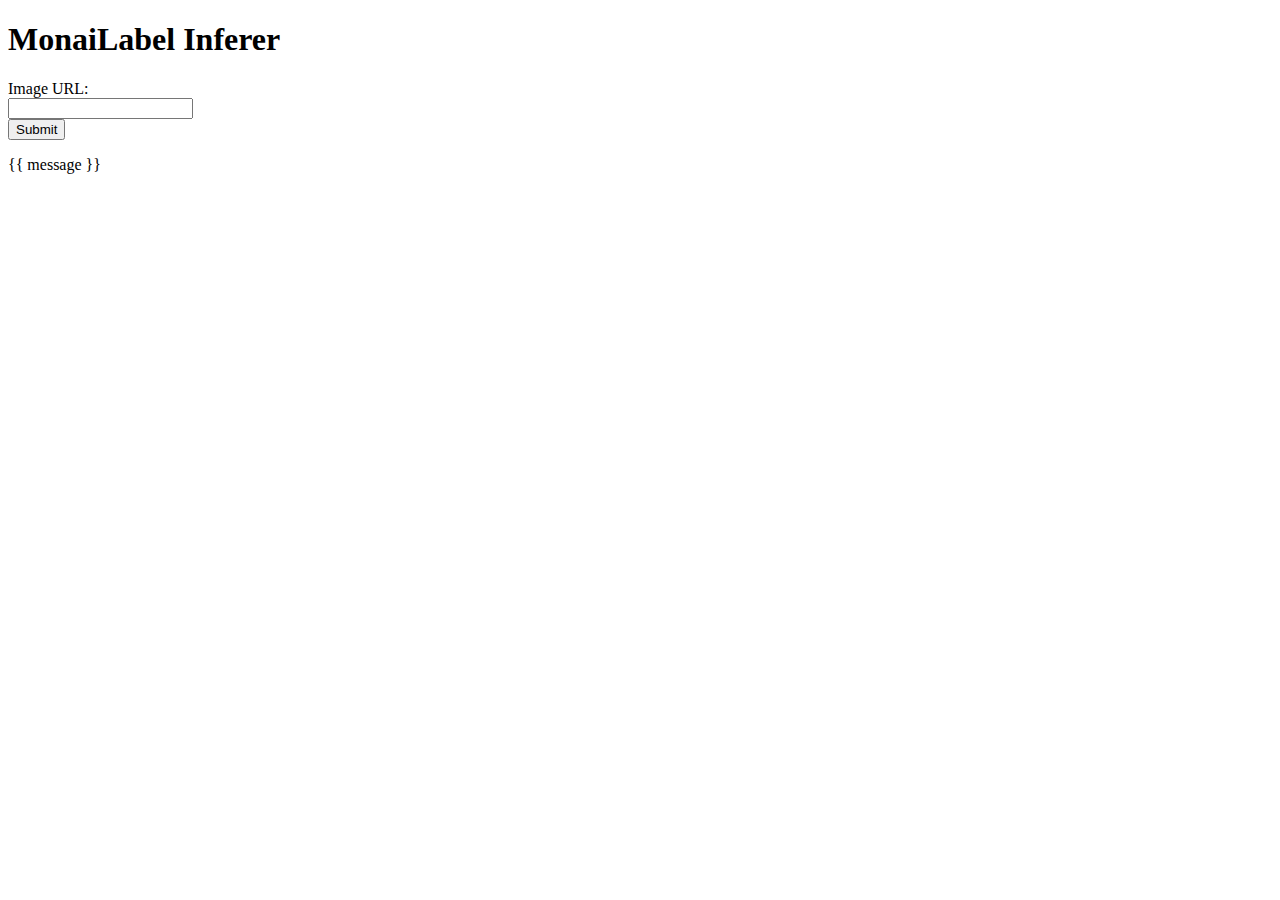
<file: templates/index.html>
<!-- templates/index.html -->
<!DOCTYPE html>
<html lang="en">
<head>
    <meta charset="UTF-8">
    <title>MonaiLabel Inferer</title>
</head>
<body>
    <h1>MonaiLabel Inferer</h1>
    <form method="POST">
        <label for="image_url">Image URL:</label><br>
        <input type="text" id="image_url" name="image_url" required><br>
        <input type="submit" value="Submit">
    </form>
    <p>{{ message }}</p>
</body>
</html>
</file>
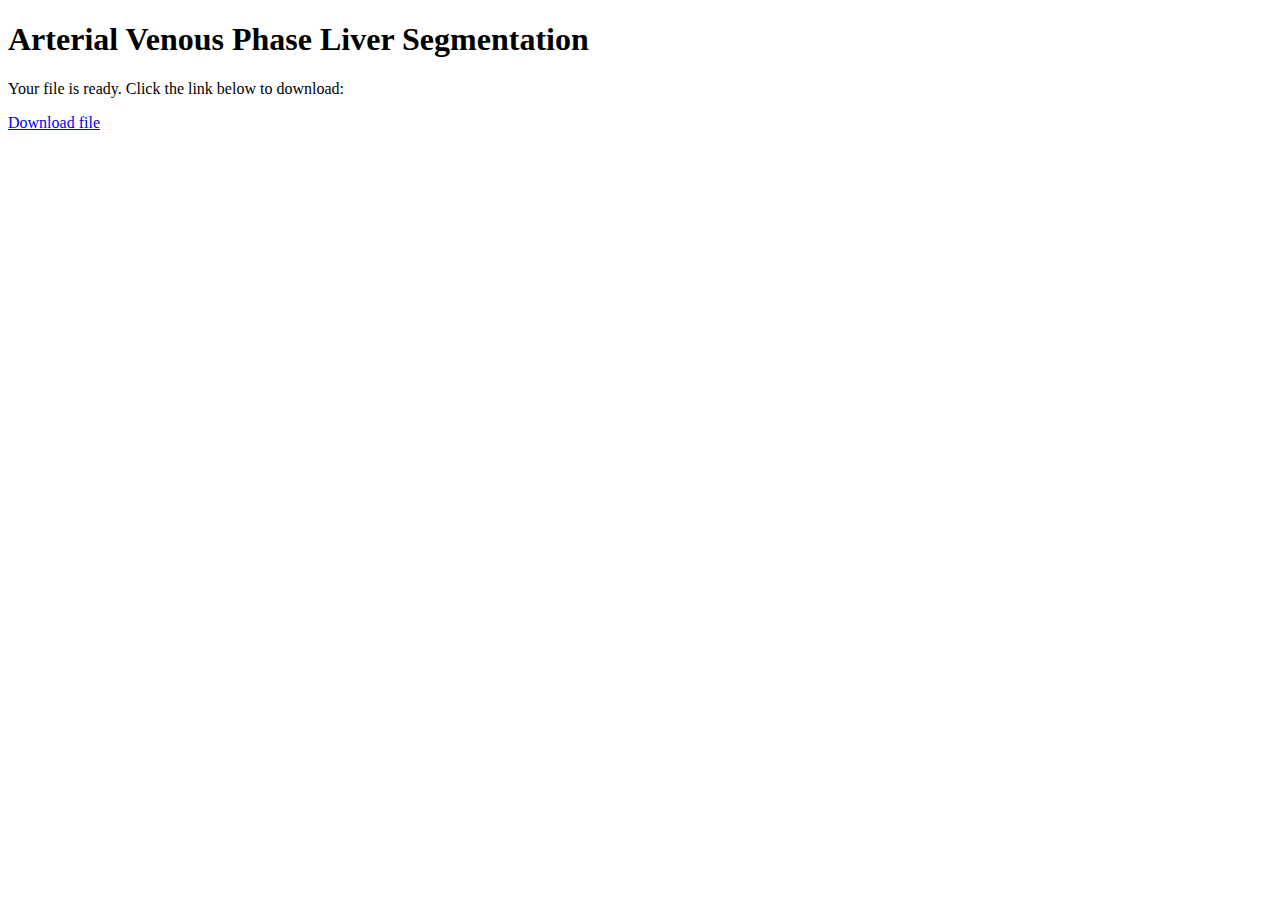
<file: templates/ap_model.html>
<!doctype html>
<title>Download File</title>
<h1>Arterial Venous Phase Liver Segmentation</h1>
<p>Your file is ready. Click the link below to download:</p>
<a href="{{ url_for('download_file', filename=filename) }}">Download file</a>
</file>
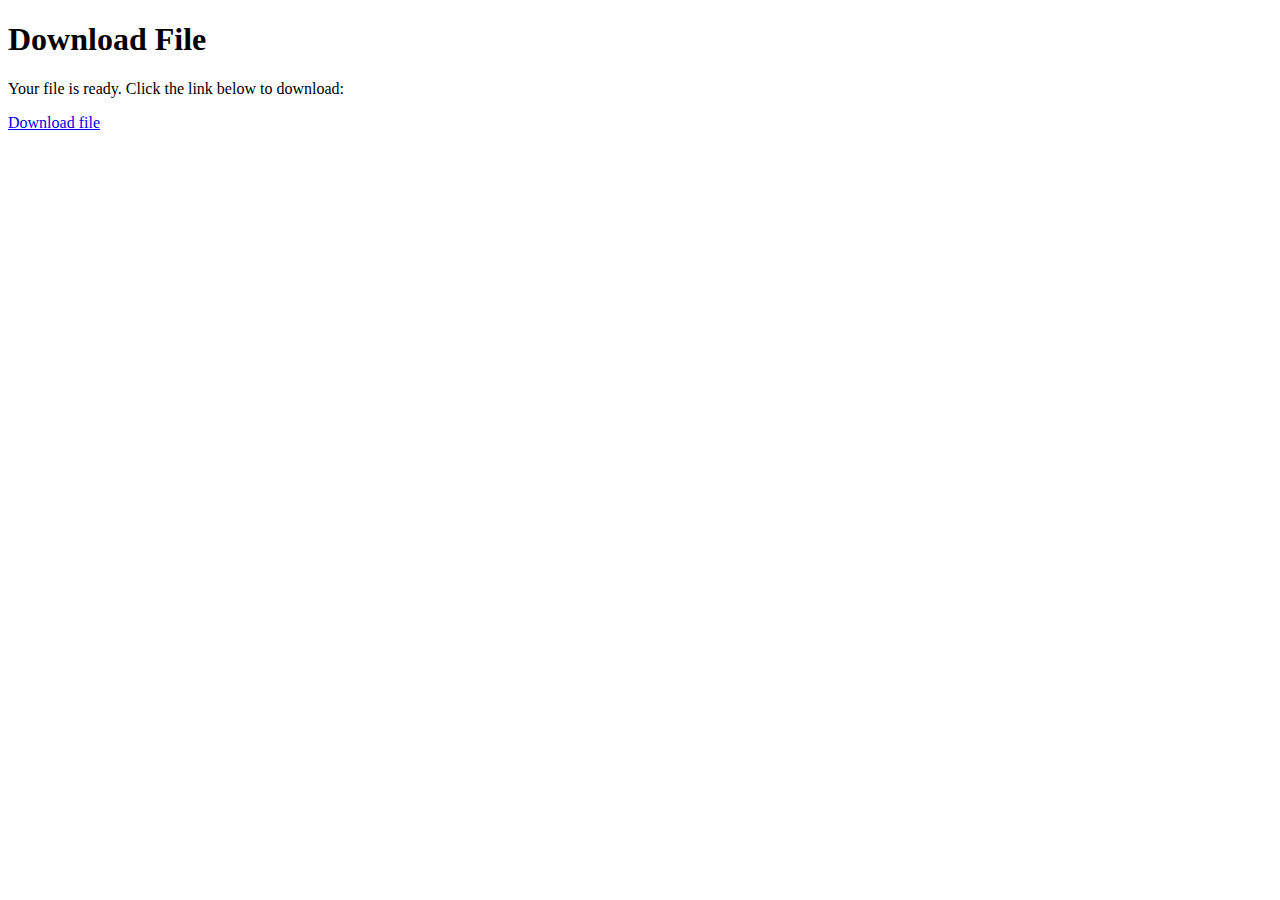
<file: templates/download.html>
<!doctype html>
<title>Download File</title>
<h1>Download File</h1>
<p>Your file is ready. Click the link below to download:</p>
<a href="{{ url_for('download_file', filename=filename) }}">Download file</a>
</file>
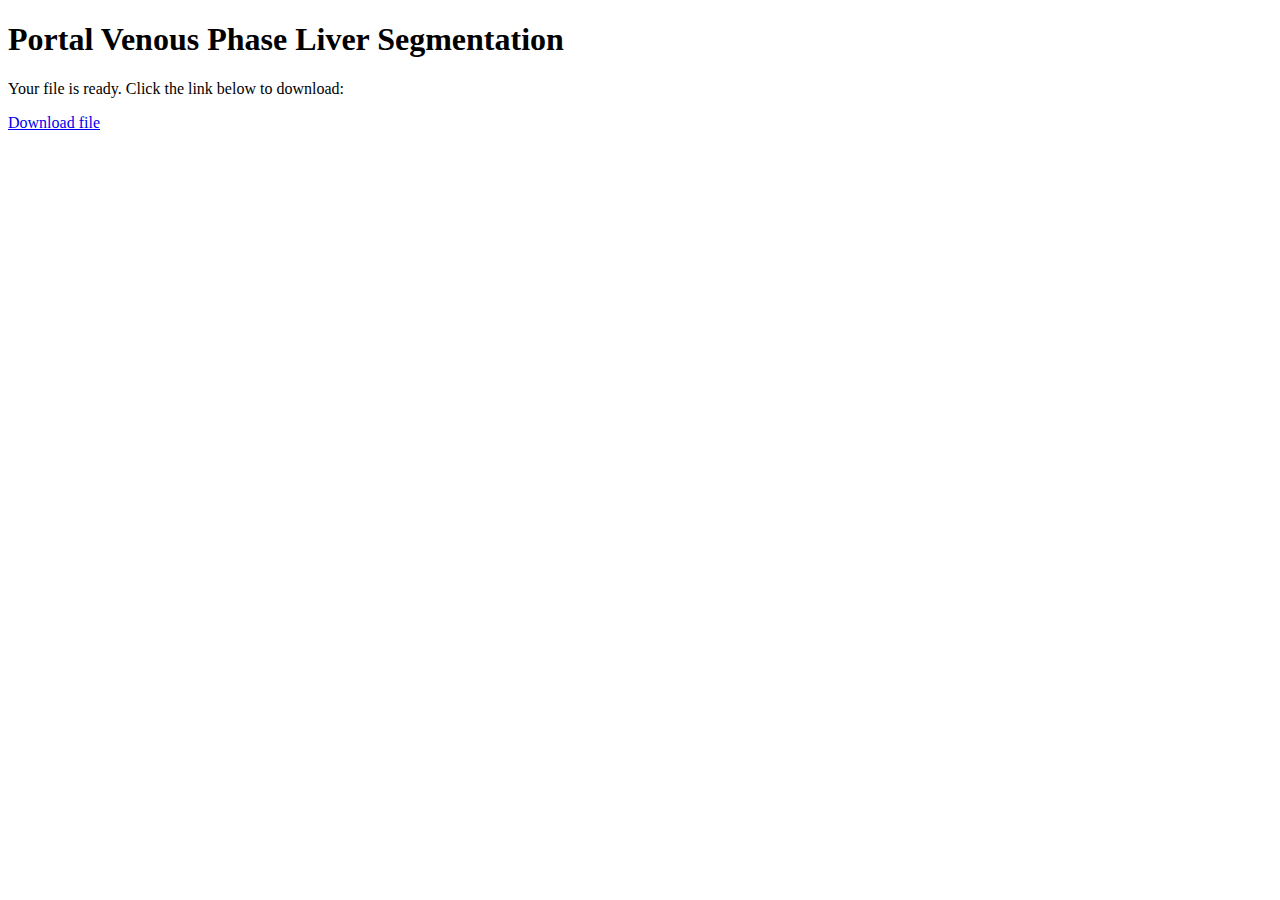
<file: templates/pv_model.html>
<!doctype html>
<title>Download File</title>
<h1>Portal Venous Phase Liver Segmentation</h1>
<p>Your file is ready. Click the link below to download:</p>
<a href="{{ url_for('download_file', filename=filename) }}">Download file</a>
</file>
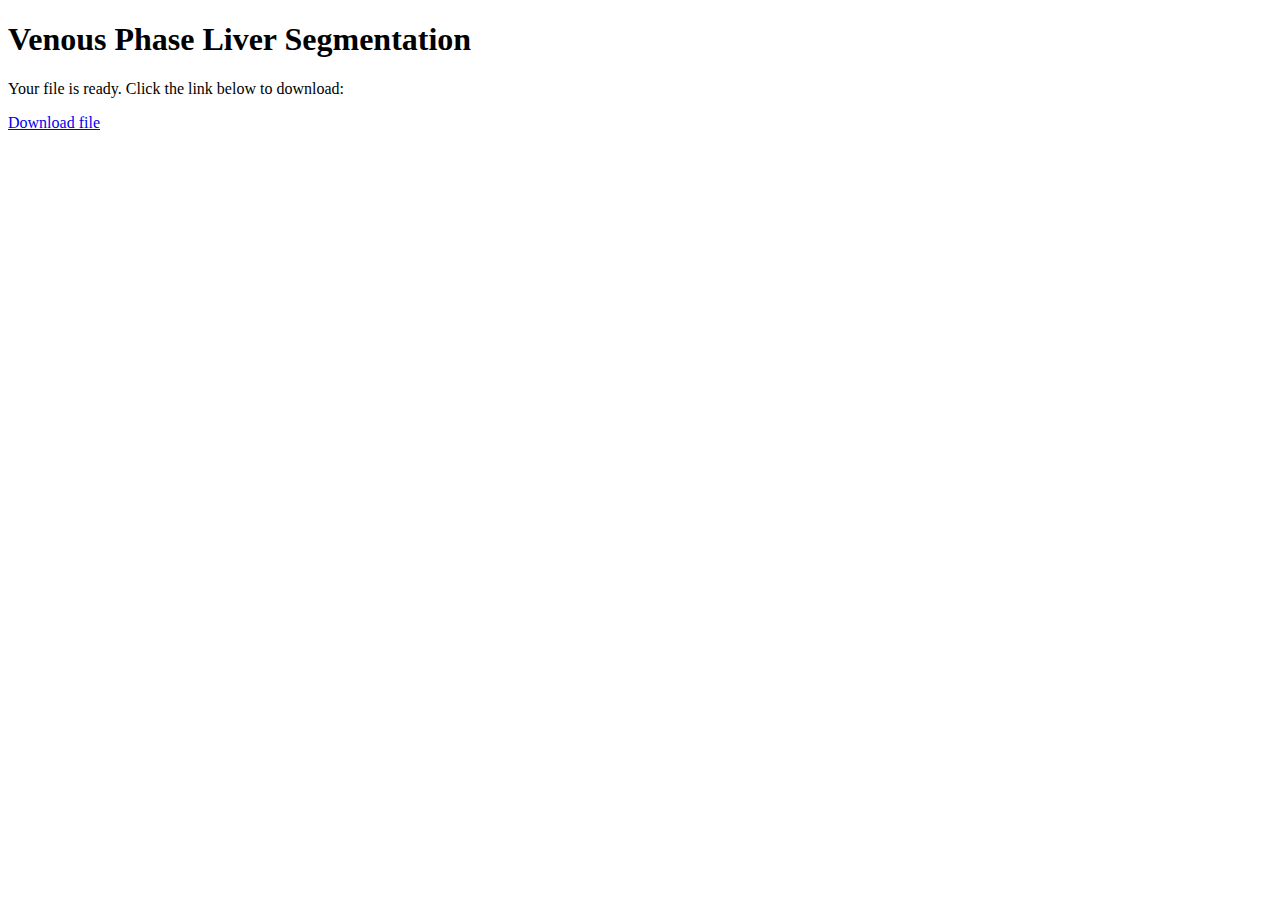
<file: templates/vp_model.html>
<!doctype html>
<title>Download File</title>
<h1> Venous Phase Liver Segmentation</h1>
<p>Your file is ready. Click the link below to download:</p>
<a href="{{ url_for('download_file', filename=filename) }}">Download file</a>
</file>
